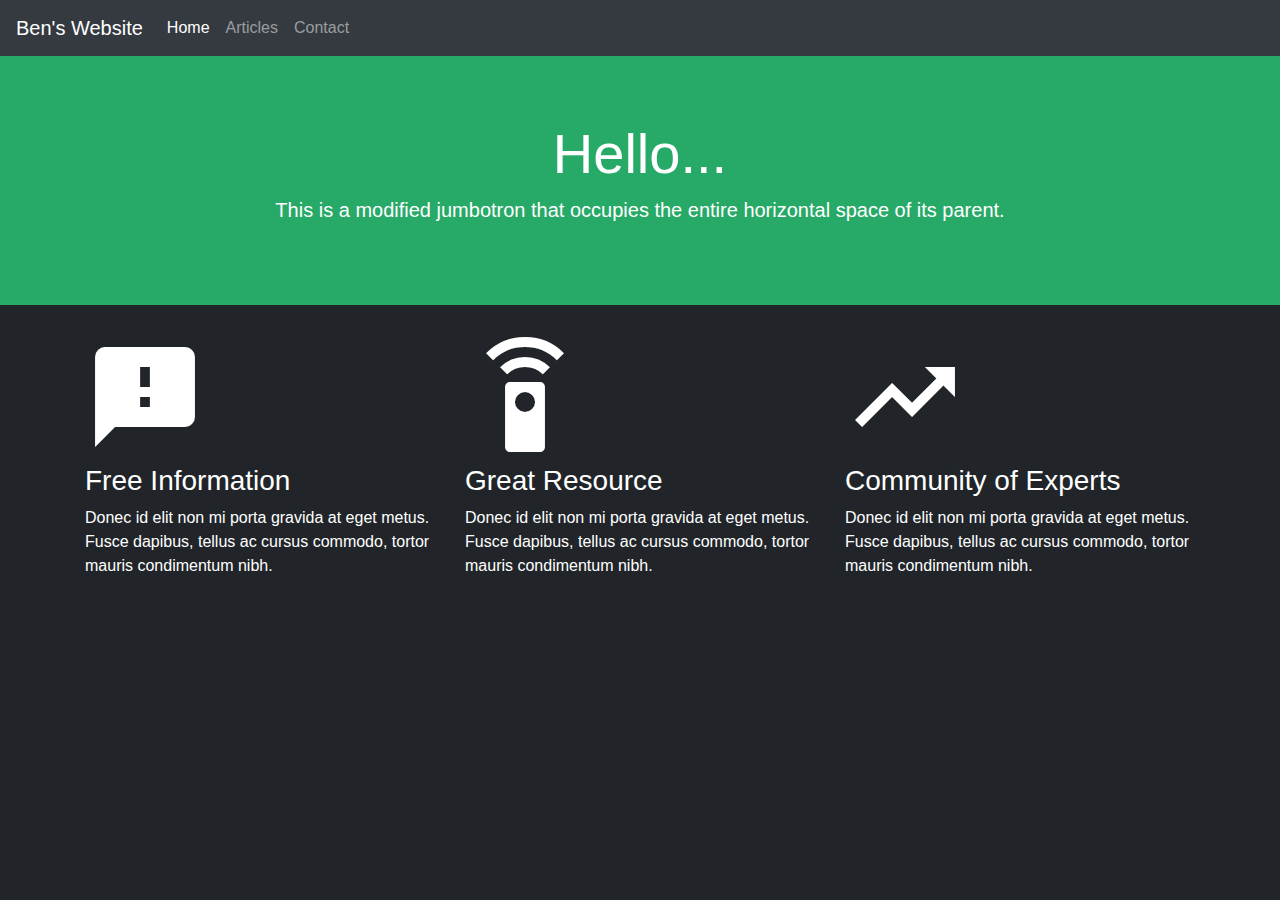
<file: index.html>
<!doctype html>
<html lang="en">
  <head>
    <!-- Required meta tags -->
    <meta charset="utf-8">
    <meta name="viewport" content="width=device-width, initial-scale=1, shrink-to-fit=no">



    <!-- Bootstrap CSS -->
    <link rel="stylesheet" href="https://stackpath.bootstrapcdn.com/bootstrap/4.3.1/css/bootstrap.min.css" integrity="sha384-ggOyR0iXCbMQv3Xipma34MD+dH/1fQ784/j6cY/iJTQUOhcWr7x9JvoRxT2MZw1T" crossorigin="anonymous">

    <!-- Google Icons -->
    <link href="https://fonts.googleapis.com/icon?family=Material+Icons" rel="stylesheet">

    <!-- Custom stylesheet -->
    <link href="./stylesheet.css" rel="stylesheet">

    <title>Hello, world!</title>
  </head>
  <body>

    <!-- Navigation Bar -->
    <nav class="navbar navbar-expand-lg navbar-dark bg-dark">
      <a class="navbar-brand" href="#">Ben's Website</a>
      <button class="navbar-toggler" type="button" data-toggle="collapse" data-target="#navbarNav" aria-controls="navbarNav" aria-expanded="false" aria-label="Toggle navigation">
        <span class="navbar-toggler-icon"></span>
      </button>
      <div class="collapse navbar-collapse" id="navbarNav">
        <ul class="navbar-nav">
          <li class="nav-item active">
            <a class="nav-link" href="#">Home <span class="sr-only">(current)</span></a>
          </li>
          <li class="nav-item">
            <a class="nav-link" href="./articles.html">Articles</a>
          </li>
          <li class="nav-item">
            <a class="nav-link" href="#">Contact</a>
          </li>
        </ul>
      </div>
    </nav>

    <!-- Next bit...Jumbertron -->
    <div class="jumbotron jumbotron-fluid">
      <div class="container">
        <h1 class="display-4">Hello...</h1>
        <p class="lead">This is a modified jumbotron that occupies the entire horizontal space of its parent.</p>
      </div>
    </div>

    <!-- Filler.. Called a Grid on Bootstrap apparently -->
    <div class="container">
      <div class="row">
        <div class="col-md-4">
          <i class="material-icons md-48">feedback</i>
          <h3>Free Information</h3>
          <p>
            Donec id elit non mi porta gravida at eget metus. Fusce dapibus, tellus ac cursus commodo,
            tortor mauris condimentum nibh.
          </p>
        </div>
        <div class="col-md-4">
          <i class="material-icons md-48">settings_remote</i>
          <h3>Great Resource</h3>
          <p>
            Donec id elit non mi porta gravida at eget metus. Fusce dapibus, tellus ac cursus commodo,
            tortor mauris condimentum nibh.
          </p>
        </div>
        <div class="col-md-4">
          <i class="material-icons md-48">trending_up</i>
          <h3>Community of Experts</h3>
          <p>
            Donec id elit non mi porta gravida at eget metus. Fusce dapibus, tellus ac cursus commodo,
            tortor mauris condimentum nibh.
          </p>
        </div>
      </div>
    </div>

    <!-- Optional JavaScript -->
    <!-- jQuery first, then Popper.js, then Bootstrap JS -->
    <script src="https://code.jquery.com/jquery-3.3.1.slim.min.js" integrity="sha384-q8i/X+965DzO0rT7abK41JStQIAqVgRVzpbzo5smXKp4YfRvH+8abtTE1Pi6jizo" crossorigin="anonymous"></script>
    <script src="https://cdnjs.cloudflare.com/ajax/libs/popper.js/1.14.7/umd/popper.min.js" integrity="sha384-UO2eT0CpHqdSJQ6hJty5KVphtPhzWj9WO1clHTMGa3JDZwrnQq4sF86dIHNDz0W1" crossorigin="anonymous"></script>
    <script src="https://stackpath.bootstrapcdn.com/bootstrap/4.3.1/js/bootstrap.min.js" integrity="sha384-JjSmVgyd0p3pXB1rRibZUAYoIIy6OrQ6VrjIEaFf/nJGzIxFDsf4x0xIM+B07jRM" crossorigin="anonymous"></script>
  </body>
</html>
</file>
<file: stylesheet.css>
.jumbotron {
  background: #27a967;
  color: white;
  text-align: center;
}

i {
  color: white;
}

h3 {
  color: white;
}

p {
  color: white;
}

body {
  background: #212529;
}

.material-icons.md-48 {
  font-size: 120px; 
}
</file>
